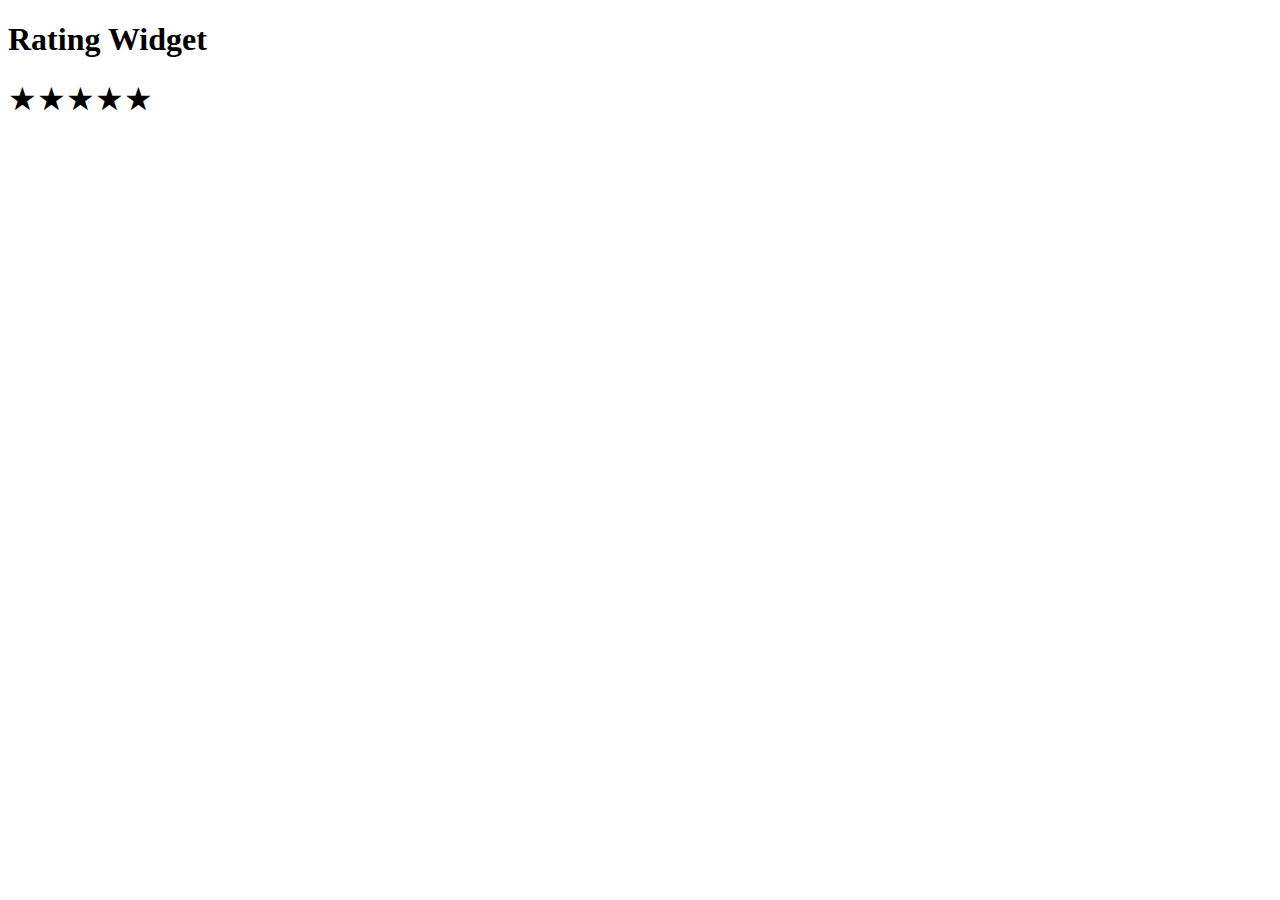
<file: rating.html>
<!DOCTYPE html>
<html lang="en">
<head>
    <meta charset="UTF-8">
    <meta http-equiv="X-UA-Compatible" content="IE=edge">
    <meta name="viewport" content="width=device-width, initial-scale=1.0">
    <script type="module" src="rating.js"></script>
    <title>Rating Widget</title>
</head>
<body>
    <h1>Rating Widget</h1>
    <rating-widget>
        <form id="my_form" action="https://httpbin.org/post" method="POST">
            <label for="rating"> How satisfied are you?</label>
            <input type="hidden" name="question" value="How satisfied are you?">
            <input type="hidden" id="sentBy" name="sentBy" value="HTML">
            <input type="number" id="rating" name="rating" min="1" max="5" value="0" required>
            <button type="submit">Submit</button>
        </form>
    </rating-widget>
</body>
</html>
</file>
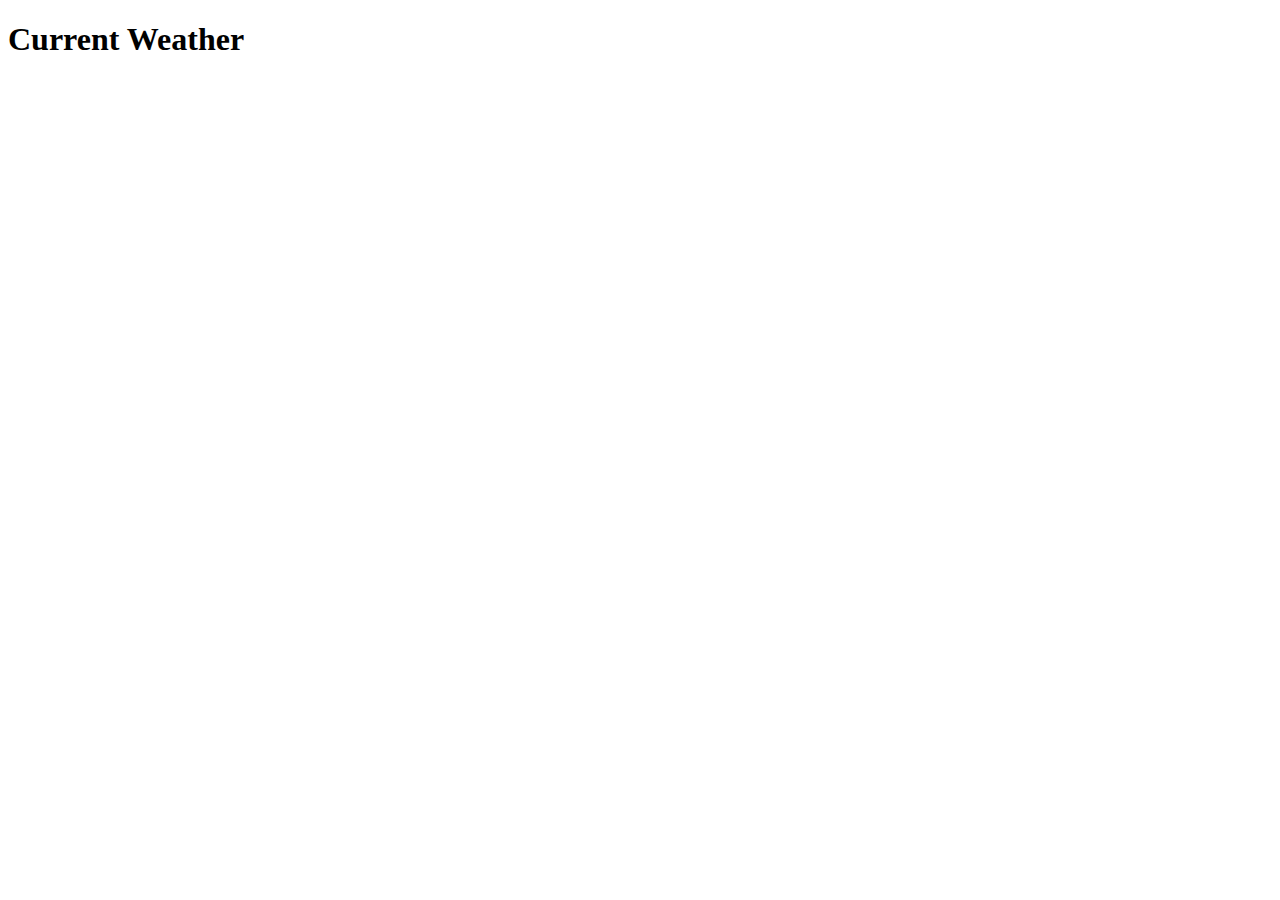
<file: weather.html>
<!DOCTYPE html>
<html lang="en">
<head>
    <meta charset="UTF-8">
    <meta http-equiv="X-UA-Compatible" content="IE=edge">
    <meta name="viewport" content="width=device-width, initial-scale=1.0">
    <script type="module" src="weather.js"></script>
    <title>Weather Widget</title>
</head>
<body>
    <h1>Current Weather</h1>
    <weather-widget>Current Weather Conditions Unavailable</weather-widget>
</body>
</html>
</file>
